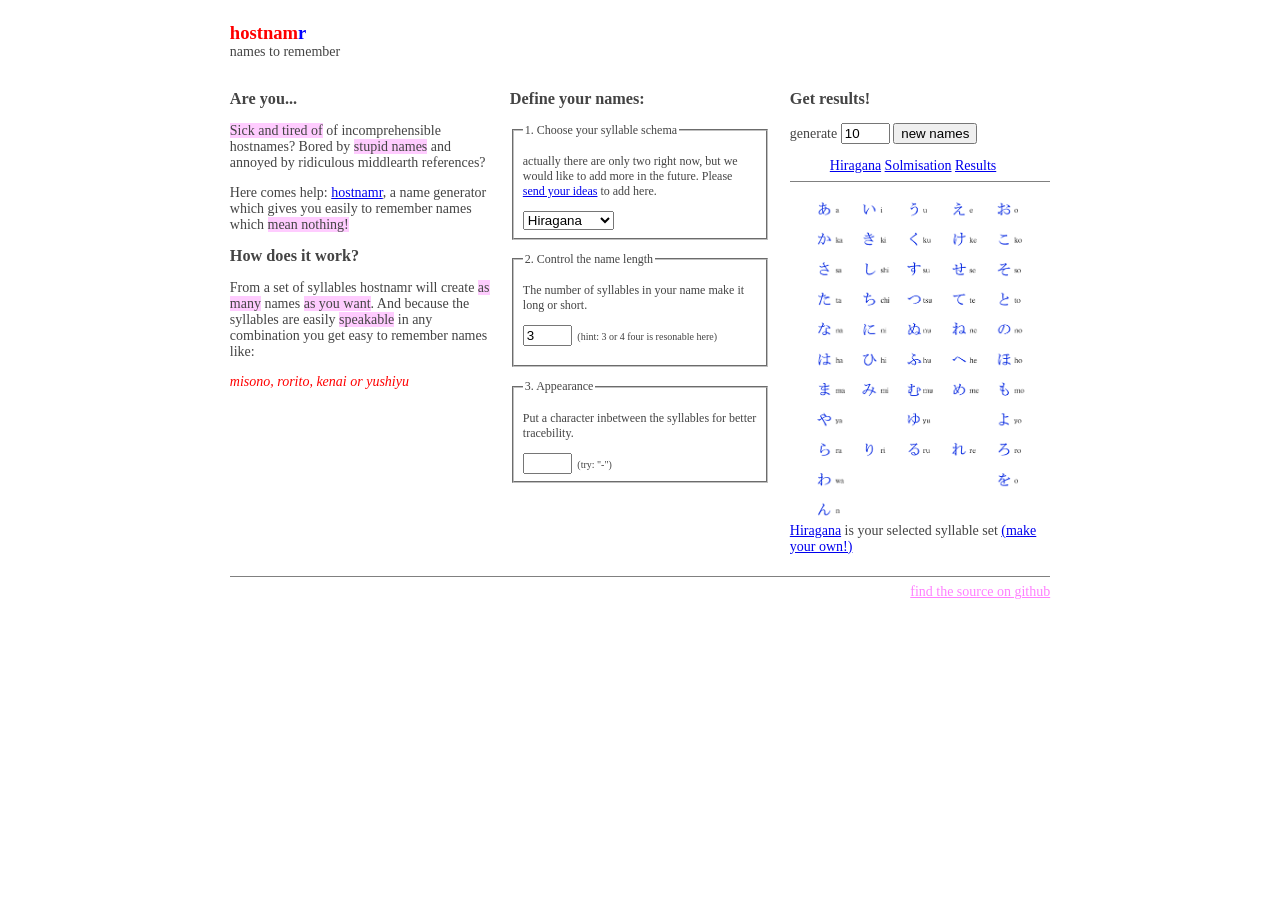
<file: docs/index.html>
<!DOCTYPE html PUBLIC "-//W3C//DTD XHTML 1.0 Transitional//EN"
"http://www.w3.org/TR/xhtml1/DTD/xhtml1-transitional.dtd">
<html xmlns="http://www.w3.org/1999/xhtml" lang="en" xml:lang="en">
  <head>
    <meta http-equiv="Content-Type" content="text/html; charset=iso-8859-1" />

    <title>hostnamr :: make names to remember</title>

    <link rel="stylesheet" type="text/css" href="css/main.css"/>
    <style type="text/css">
      div.domtab>div {
        display: none;
      }
      div.domtab ul {
        border-bottom: 1px solid gray;
        padding-bottom: 0.5em;
      }
      div.domtab li {
        display: inline;
      }

      .domtab li.hostname {
        color: green;
        font-size: 110%;
        font-weight: bold;
        display: block;
        border: none;
      }
      .domtab ul.hostnames {
        border: none;
      }
    </style>

    <script src="javascripts/prototype.js" type="text/javascript"></script>
    <script type="text/javascript" src="javascripts/domtab.js"></script>
    <script type="text/javascript" src="javascripts/hostnamr.js"></script>
    <script type="text/javascript">
      /*** Temporary text filler function. Remove when deploying template. ***/
    var gibberish=["This is just some filler text", "Welcome to Dynamic Drive CSS Library", "Demo content nothing to read here"]
    function filltext(words){
      for (var i=0; i<words; i++)
        document.write(gibberish[Math.floor(Math.random()*3)]+" ")
    }

      var currentSchema = 'Hiragana';

      function generate_response_cb(response) {
        /*console.log(response);*/
        domtab.showTabReloaded($('show_results'));
      }

      function update_results() {
        var tabList = document.querySelector('ul.domtabs');
        if (tabList.currentLink) {
          var id = tabList.currentLink.id.replace('show_', '');
          if (id === 'Hiragana' || id === 'Solmisation') currentSchema = id;
        }
        var names = Hostnamr.generate(
          currentSchema,
          parseInt($('syllables').value) || 3,
          $('join_char').value,
          parseInt($('generateCount').value) || 10
        );
        $('hostnamr_results').innerHTML = Hostnamr.renderResults(names);
        generate_response_cb(null);
      }

      function show_schema(e) {
        var schema = e.options[e.selectedIndex].value;
        /* console.log(schema) */
        domtab.showTabReloaded($('show_' + schema));
      }
    </script>
</head>

<body>
  <div id="maincontainer">

    <div id="topsection"><div class="innertube">
        <h1>
          <span style="color:red">hostnam</span><span style="color: blue">r</span>
        </h1>
        <span>names to remember</span>
    </div></div>

    <div id="contentwrapper">
      <div id="contentcolumn">
        <div class="innertube">
          <h2>Define your names:</h2>
          <form>
            <fieldset>
              <legend>1. Choose your syllable schema</legend>
              <p>actually there are only two right now, but we would like to add
              more in the future. Please <a
                href="mailto:hostnamr@sofasportler.de">send your ideas</a>
              to add here.</p>
              <select name="????" id="schema" onchange="show_schema(this); return false;">
                <option value="Hiragana">Hiragana</option>
                <option value="Solmisation">Solmisation</option>
              </select>
            </fieldset>

            <fieldset>
              <legend>2. Control the name length</legend>
              <p>The number of syllables in your name make it long or short.<p>
              <input id="syllables" class="big" type="text" value="3" size="4"/>
              <small>&nbsp;(hint: 3 or 4 four is resonable here)</small>
            </fieldset>

            <fieldset>
              <legend>3. Appearance</legend>
              <p>Put a character inbetween the syllables for better
              tracebility.</p>
              <input id="join_char" class="big" type="text" value=" " size="4"/>
              <small>&nbsp;(try: "-")</small>
            </fieldset>
          </form>
        </div>
      </div>
    </div>

    <div id="leftcolumn">
      <div class="innertube">
        <h2>Are you...</h2>

        <p><span class="highlight">Sick and tired of</span> of incomprehensible
        hostnames? Bored by <span class="highlight">stupid names</span> and
        annoyed by ridiculous middlearth references?

        <p>Here comes help: <a href="#">hostnamr</a>, a name generator
        which gives you easily to remember names which <span
          class="highlight">mean nothing!</span>

        <h2>How does it work?</h2>
        <p>From a set of syllables hostnamr will create <span
          class="highlight">as many</span> names <span class="highlight">as you
          want</span>. And because the syllables are easily <span
          class="highlight">speakable</span> in any combination you get easy to
        remember names like: 

        <p><em>misono, rorito, kenai or yushiyu</em></p>

      </div>
    </div>

    <div id="rightcolumn">
      <div class="innertube">

        <h2>Get results!</h2>

        <form onsubmit="update_results(); return false"/>
          generate <input id="generateCount" class="big" type="text" value="10" size="4"/>
          <input id="generate" type="submit" value="new names" name="commit"/>
        </form>

        <div class="domtab">

          <ul class="domtabs">
            <li><a href="#t2" id="show_Hiragana">Hiragana</a></li>
            <li><a href="#t3" id="show_Solmisation">Solmisation</a></li>
            <li><a href="#t1" id="show_results">Results</a></li>
          </ul>

          <div>
            <a name="t1" id="t1"></a>
            <div id="hostnamr_results">
              find your results here!
            </div>
          </div>

          <div>
            <div align="center">
              <a href="images/hiragana1.gif"><img width="220px" border="0" src="images/hiragana1.gif"></a>
            </div>
            <a name="t2" id="t2" href="images/hiragana1.gif">Hiragana</a> is your
            selected syllable set <a href="mailto:hostnamr@sofasportler.de">(make
              your own!)</a>
          </div>

          <div>
            <div align="center">
              <img width="120px" xheight="300px" border="0" src="images/180px-Doremi.png">
            </div>
            sing your names with <a name="t3" id="t3"
              href="http://de.wikipedia.org/wiki/Solmisation">Solmisation</a>
          </div>

        </div> <!-- ~domtab -->
      </div>
    </div>

    <div id="footer">
      <div class="innertube">
        <div style="text-align: right; padding-top: 0.5em; border-top: 1px solid
          gray">
          <a href="https://github.com/crux/hostnamr">
            find the source on github
          </a>
        </div>
      </div>
    </div>

  </div>
  <!-- google analytics -->
  <!--
  <script>
    (function(i,s,o,g,r,a,m){i['GoogleAnalyticsObject']=r;i[r]=i[r]||function(){
    (i[r].q=i[r].q||[]).push(arguments)},i[r].l=1*new Date();a=s.createElement(o),
    m=s.getElementsByTagName(o)[0];a.async=1;a.src=g;m.parentNode.insertBefore(a,m)
    })(window,document,'script','//www.google-analytics.com/analytics.js','ga');
    ga('create', 'UA-1037438-6', 'openshit.com');
    ga('send', 'pageview');
  </script>
  -->
  <!-- ~google analytics -->
</body>
</html>
</file>
<file: docs/css/main.css>
body{
        margin:0;
        padding:0;
        /*line-height: 1.5em;*/
        color: #444;
      }

      b{font-size: 110%;}
      em{color: red;}

      #maincontainer{
        width: 840px; /*Width of main container*/
        margin: 0 auto; /*Center container on page*/
      }

      #topsection{
        /* background: #EAEAEA; */
        background: #fff;
        height: 70px; /*Height of top section*/
      }

      #topsection h1{
        margin: 0;
        padding-top: 15px;
      }

      #contentwrapper{
        float: left;
        width: 100%;
      }

      #contentcolumn{
        margin: 0 280px 0 280px; /*Margins for content column. Should be "0 RightColumnWidth 0 LeftColumnWidth*/
      }

      #leftcolumn{
        float: left;
        width: 280px; /*Width of left column in pixel*/
        margin-left: -840px; /*Set margin to that of -(MainContainerWidth)*/
        /* background: #C8FC98; */
      }

      #rightcolumn{
        float: left;
        width: 280px; /*Width of right column*/
        margin-left: -280px; /*Set left margin to -(RightColumnWidth)*/
        /* background: #FDE95E; */
      }

      #footer{
        clear: left;
        width: 100%;
        background: black;
        color: #FFF;
        text-align: center;
        padding: 4px 0;
      }

      #footer a{
        color: #FFFF80;
      }

      .innertube{
        margin: 0.7em; /*Margins for inner DIV inside each column (to provide padding)*/
        margin-top: 0.5em;
      }

    /* dirk mods below */

      body {
        font-family: "Lucida Grande", verdana;
        font-size: 14px;
      }
      h1 { font-size: 133% }
      h2 { font-size: 116% }
      .highlight {
        background-color: #fcf;
      }

      #footer{
        background: white;
        text-align: center;
        padding: 4px 0;
        color: red;
      }
      #footer a{
        color: #FF80FF;
      }

      fieldset {
        font-size: 12px;
        margin-bottom: 1em;
      }

      * {
        list-style-image:none;
        list-style-position:outside;
        list-style-type:none;
      }

      html { min-height: 100%; margin-bottom: 1px; }
</file>
